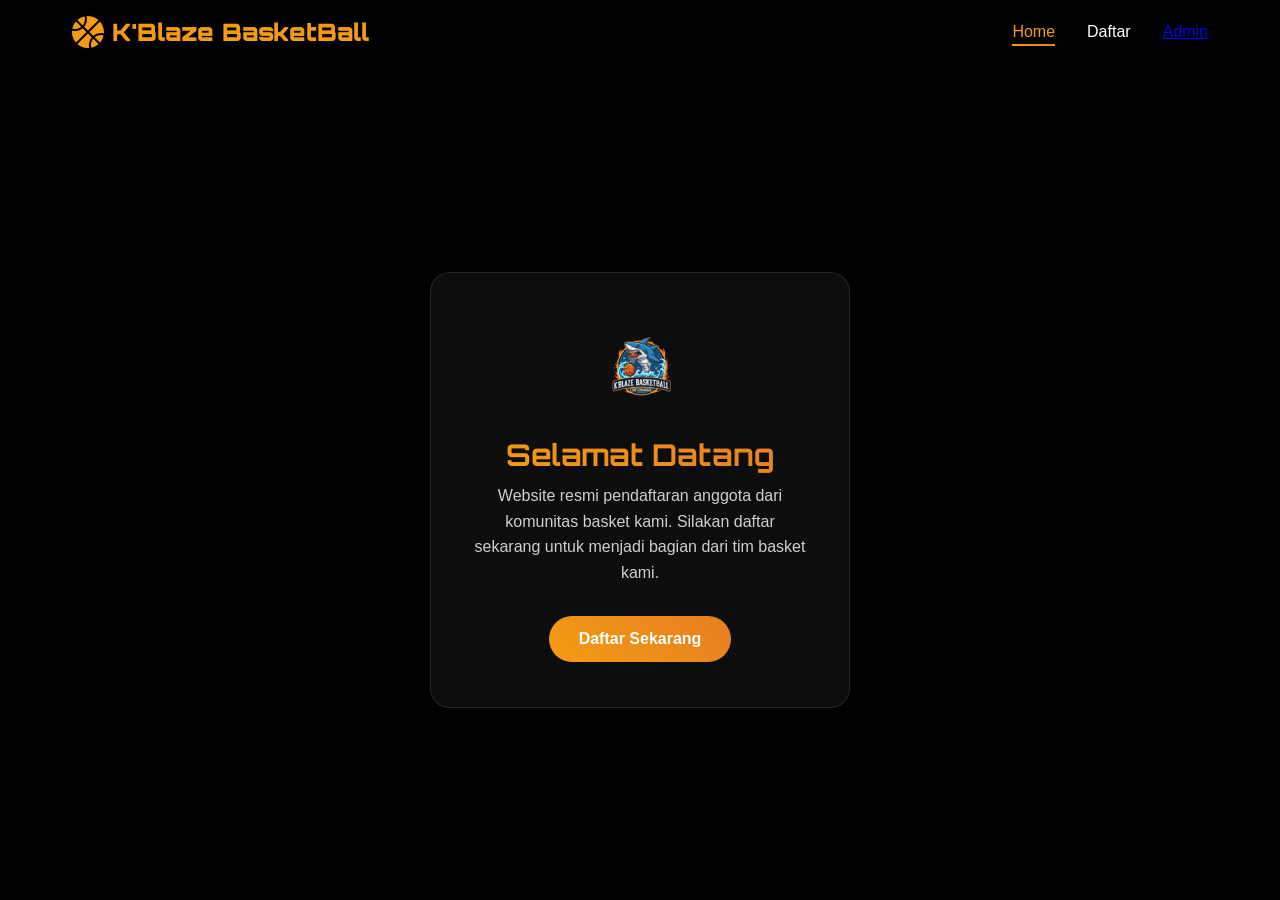
<file: index.html>
<!DOCTYPE html>
<html lang="id">
<head>
<meta charset="UTF-8">
<meta name="viewport" content="width=device-width, initial-scale=1.0">
<title>Basket Registration</title>
<link rel="stylesheet" href="style.css">
<link href="https://fonts.googleapis.com/css2?family=Poppins:wght@300;400;600&family=Orbitron:wght@400;700;900&display=swap" rel="stylesheet">
<link rel="stylesheet" href="https://cdnjs.cloudflare.com/ajax/libs/font-awesome/6.4.0/css/all.min.css">
</head>
<body>

<nav class="navbar">
  <div class="nav-container">
    <div class="logo">
      <i class="fas fa-basketball-ball"></i>
      <span>K'Blaze BasketBall</span>
    </div>
    <div class="nav-menu">
      <a href="index.html" class="nav-link active">Home</a>
      <a href="daftar.html" class="nav-link">Daftar</a>
      <a href="#" onclick="showAdminLogin()">Admin</a>
    </div>
  </div>
</nav>

<section class="panel-home">
  <div class="panel-card">
  <img src="k'blaze-logo.png" class="panel-logo">
  <h1>Selamat Datang</h1>
  <p>Website resmi pendaftaran anggota dari komunitas basket kami. Silakan daftar sekarang untuk menjadi bagian dari tim basket kami.</p>
  <a href="daftar.html" class="btn-daftar">Daftar Sekarang</a>
</div>
</section>

<!-- Admin Modal -->
<div id="adminModal" class="modal">
  <div class="modal-content">
    <span class="close" onclick="closeAdminLogin()">&times;</span>
    <div class="admin-login">
      <h3>Admin Login</h3>
      <form id="adminForm">
        <input type="password" id="adminPassword" placeholder="Masukkan password" required>
        <button type="submit" class="submit-btn">Login</button>
      </form>
    </div>
  </div>
</div>

<!-- Admin Panel -->
<div id="adminPanel" class="modal">
  <div class="modal-content">
    <span class="close" onclick="closeAdminPanel()">&times;</span>
    <div class="container">
      <h2 style="color:#f39c12; text-align:center;">Data Pendaftar</h2>
      <input type="text" id="searchInput" placeholder="Cari Nama..." onkeyup="searchRegistrants()" style="width:100%; padding:10px; margin:10px 0; border-radius:8px; border:none;">
      <table style="width:100%; border-collapse:collapse; color:white;">
        <thead>
          <tr style="border-bottom:1px solid #fff;">
            <th>No</th>
            <th>Nama</th>
            <th>Telepon</th>
            <th>Tanggal</th>
            <th>Aksi</th>
          </tr>
        </thead>
        <tbody id="registrantsTableBody"></tbody>
      </table>
      <button onclick="clearAllData()" style="margin-top:15px; padding:10px 20px; border:none; border-radius:10px; background:#f39c12; color:#fff; cursor:pointer;">Hapus Semua</button>
    </div>
  </div>
</div>

<script src="script.js"></script>
</body>
</html>
</file>
<file: style.css>
* {
    margin: 0;
    padding: 0;
    box-sizing: border-box;
}

body {
    font-family: 'Roboto', sans-serif;
    background: #000;
    color: #fff;
    overflow-x: hidden;
    position: relative;
}

/* Particles Background */
.particles {
    position: fixed;
    top: 0;
    left: 0;
    width: 100%;
    height: 100%;
    pointer-events: none;
    z-index: 1;
}

.particle {
    position: absolute;
    background: linear-gradient(45deg, #ff6b6b, #4ecdc4, #45b7d1, #f9ca24);
    border-radius: 50%;
    animation: float 6s ease-in-out infinite;
}

@keyframes float {
    0%, 100% { transform: translateY(0px) rotate(0deg); opacity: 0.7; }
    50% { transform: translateY(-20px) rotate(180deg); opacity: 1; }
}

/* Navbar */
.navbar {
    position: fixed;
    top: 0;
    width: 100%;
    background: rgba(0, 0, 0, 0.9);
    backdrop-filter: blur(10px);
    z-index: 1000;
    padding: 1rem 0;
    transition: all 0.3s ease;
}

.nav-container {
    max-width: 1200px;
    margin: 0 auto;
    display: flex;
    justify-content: space-between;
    align-items: center;
    padding: 0 2rem;
}

.logo {
    display: flex;
    align-items: center;
    font-family: 'Orbitron', monospace;
    font-size: 1.5rem;
    font-weight: 900;
    color: #f39c12;
}

.logo i {
    font-size: 2rem;
    margin-right: 0.5rem;
    animation: bounce 2s infinite;
}

@keyframes bounce {
    0%, 20%, 50%, 80%, 100% { transform: translateY(0); }
    40% { transform: translateY(-10px); }
    60% { transform: translateY(-5px); }
}

.nav-menu {
    display: flex;
    gap: 2rem;
}

.nav-link {
    color: #fff;
    text-decoration: none;
    font-weight: 500;
    position: relative;
    transition: all 0.3s ease;
}

.nav-link:hover,
.nav-link.active {
    color: #f39c12;
}

.nav-link::after {
    content: '';
    position: absolute;
    bottom: -5px;
    left: 0;
    width: 0;
    height: 2px;
    background: linear-gradient(90deg, #f39c12, #e67e22);
    transition: width 0.3s ease;
}

.nav-link:hover::after,
.nav-link.active::after {
    width: 100%;
}

/* Hero Section */
.hero {
    height: 100vh;
    display: flex;
    align-items: center;
    justify-content: space-between;
    max-width: 1200px;
    margin: 0 auto;
    padding: 0 2rem;
    position: relative;
    z-index: 10;
}

.hero-content {
    flex: 1;
    max-width: 600px;
}

.hero-title {
    font-family: 'Orbitron', monospace;
    font-size: clamp(2.5rem, 5vw, 4rem);
    font-weight: 900;
    margin-bottom: 1.5rem;
    background: linear-gradient(45deg, #f39c12, #e67e22, #d35400);
    -webkit-background-clip: text;
    -webkit-text-fill-color: transparent;
    background-clip: text;
}

.glitch {
    position: relative;
    animation: glitch 2s infinite;
}

@keyframes glitch {
    0% { transform: translate(0); }
    20% { transform: translate(-2px, 2px); }
    40% { transform: translate(-2px, -2px); }
    60% { transform: translate(2px, 2px); }
    80% { transform: translate(2px, -2px); }
    100% { transform: translate(0); }
}

.hero-subtitle {
    font-size: 1.3rem;
    margin-bottom: 2rem;
    opacity: 0.9;
    line-height: 1.6;
}

.cta-button {
    display: inline-flex;
    align-items: center;
    gap: 0.5rem;
    background: linear-gradient(45deg, #f39c12, #e67e22);
    color: #fff;
    padding: 1rem 2rem;
    text-decoration: none;
    border-radius: 50px;
    font-weight: 700;
    font-size: 1.1rem;
    transition: all 0.3s ease;
    box-shadow: 0 10px 30px rgba(243, 156, 18, 0.4);
}

.cta-button:hover {
    transform: translateY(-5px);
    box-shadow: 0 20px 40px rgba(243, 156, 18, 0.6);
}

/* Basketball Animation */
.basket-animation {
    flex: 1;
    display: flex;
    justify-content: center;
    align-items: center;
    position: relative;
}

.basket-ball {
    width: 120px;
    height: 120px;
    background: linear-gradient(45deg, #f39c12, #e67e22, #d35400);
    border-radius: 50%;
    position: relative;
    animation: bounceBall 2s infinite;
    box-shadow: 
        0 0 20px rgba(243, 156, 18, 0.8),
        inset -10px -8px 0px rgba(136, 66, 0, 0.3),
        inset 10px 8px 0px rgba(212, 84, 0, 0.3);
}

@keyframes bounceBall {
    0%, 20%, 50%, 80%, 100% { transform: translateY(0); }
    40% { transform: translateY(-30px); }
    60% { transform: translateY(-15px); }
}

.basket-ring {
    width: 200px;
    height: 20px;
    border: 8px solid #fff;
    border-radius: 100px;
    position: absolute;
    box-shadow: 0 0 30px rgba(255, 255, 255, 0.3);
}

.basket-ring::before {
    content: '';
    position: absolute;
    top: -60px;
    left: 50%;
    transform: translateX(-50%);
    width: 4px;
    height: 60px;
    background: #fff;
    box-shadow: 0 0 20px rgba(255, 255, 255, 0.5);
}

/* Register Section */
.register-section {
    padding: 100px 0;
    background: radial-gradient(circle at center, rgba(243, 156, 18, 0.1) 0%, transparent 70%);
}

.container {
    max-width: 1200px;
    margin: 0 auto;
    padding: 0 2rem;
}

.form-container {
    max-width: 500px;
    margin: 0 auto;
    background: rgba(255, 255, 255, 0.05);
    backdrop-filter: blur(20px);
    border-radius: 20px;
    padding: 3rem;
    box-shadow: 0 20px 60px rgba(0, 0, 0, 0.5);
    border: 1px solid rgba(255, 255, 255, 0.1);
}

.form-header {
    text-align: center;
    margin-bottom: 2rem;
}

.form-header i {
    font-size: 3rem;
    color: #f39c12;
    margin-bottom: 1rem;
    display: block;
}

.form-header h2 {
    font-family: 'Orbitron', monospace;
    font-size: 2rem;
    background: linear-gradient(45deg, #f39c12, #e67e22);
    -webkit-background-clip: text;
    -webkit-text-fill-color: transparent;
}

.input-group {
    position: relative;
    margin-bottom: 2rem;
}

.input-group input {
    width: 100%;
    padding: 1rem 1rem 1rem 3rem;
    background: rgba(255, 255, 255, 0.1);
    border: 1px solid rgba(255, 255, 255, 0.2);
    border-radius: 12px;
    color: #fff;
    font-size: 1rem;
    transition: all 0.3s ease;
}

.input-group input:focus {
    outline: none;
    border-color: #f39c12;
    box-shadow: 0 0 20px rgba(243, 156, 18, 0.3);
    background: rgba(255, 255, 255, 0.15);
}

.input-group label {
    position: absolute;
    left: 3rem;
    top: 1rem;
    color: rgba(255, 255, 255, 0.7);
    pointer-events: none;
    transition: all 0.3s ease;
    font-size: 0.9rem;
}

.input-group input:focus + label,
.input-group input:valid + label {
    top: -0.5rem;
    left: 1rem;
    font-size: 0.75rem;
    color: #f39c12;
    background: #000;
    padding: 0 0.5rem;
}

.input-group i {
    position: absolute;
    left: 1rem;
    top: 50%;
    transform: translateY(-50%);
    color: #f39c12;
    font-size: 1.2rem;
}

.submit-btn {
    width: 100%;
    padding: 1.2rem;
    background: linear-gradient(45deg, #f39c12, #e67e22);
    border: none;
    border-radius: 12px;
    color: #fff;
    font-size: 1.1rem;
    font-weight: 700;
    cursor: pointer;
    transition: all 0.3s ease;
    display: flex;
    align-items: center;
    justify-content: center;
    gap: 0.5rem;
}

.submit-btn:hover {
    transform: translateY(-2px);
    box-shadow: 0 15px 35px rgba(243, 156, 18, 0.5);
}

.success-message {
    text-align: center;
    padding: 2rem;
    background: linear-gradient(45deg, #27ae60, #2ecc71);
    border-radius: 12px;
    margin-top: 1rem;
}

.success-message i {
    font-size: 3rem;
    margin-bottom: 1rem;
}

/* Modal Styles */
.modal {
    display: none;
    position: fixed;
    z-index: 2000;
    left: 0;
    top: 0;
    width: 100%;
    height: 100%;
    background: rgba(0, 0, 0, 0.8);
    backdrop-filter: blur(10px);
}

.modal-content {
    background: rgba(0, 0, 0, 0.95);
    margin: 5% auto;
    padding: 0;
    border-radius: 20px;
    width: 90%;
    max-width: 800px;
    max-height: 90vh;
    overflow-y: auto;
    position: relative;
    box-shadow: 0 30px 80px rgba(0, 0, 0, 0.8);
}

.close {
    position: absolute;
    right: 2rem;
    top: 2rem;
    color: #fff;
    font-size: 2.5rem;
    font-weight: bold;
    cursor: pointer;
    z-index: 10;
    transition: all 0.3s ease;
}

.close:hover {
    color: #f39c12;
    transform: rotate(90deg);
}

/* Admin Login */
.admin-login {
    padding: 4rem 3rem;
    text-align: center;
    max-width: 400px;
    margin: 0 auto;
}

.admin-login h3 {
    margin-bottom: 2rem;
    color: #f39c12;
}

.admin-login input {
    width: 100%;
    padding: 1.2rem;
    margin-bottom: 1.5rem;
    background: rgba(255, 255, 255, 0.1);
    border: 1px solid rgba(255, 255, 255, 0.2);
    border-radius: 12px;
    color: #fff;
    font-size: 1rem;
}

.admin-login input::placeholder {
    color: rgba(255,255,255,0.6);
}
  

.panel-card h1{
font-family:'Orbitron', monospace;
margin-bottom:15px;
font-size:2rem;
background:linear-gradient(45deg,#f39c12,#e67e22);
-webkit-background-clip:text;
-webkit-text-fill-color:transparent;
}

.panel-card p{
opacity:0.8;
margin-bottom:25px;
line-height:1.6;
}

.btn-daftar:hover{
transform:translateY(-3px);
box-shadow:0 10px 30px rgba(243,156,18,0.6);
}
  

.panel-card h1{
font-size:28px;
margin-bottom:10px;
}

.panel-card p{
margin-bottom:25px;
opacity:0.8;
}

  /* ===== PANEL HOME ===== */

.panel-home{
height:100vh;
display:flex;
justify-content:center;
align-items:center;
padding-top:80px;
}

.panel-card{
width:420px;
padding:45px 40px;
text-align:center;
background:rgba(255,255,255,0.05);
border-radius:20px;
backdrop-filter:blur(20px);
border:1px solid rgba(255,255,255,0.1);
box-shadow:0 20px 60px rgba(0,0,0,0.6);
transition:0.3s;
}

.panel-card:hover{
transform:translateY(-5px);
box-shadow:0 30px 80px rgba(0,0,0,0.8);
}

.panel-logo{
width:90px;
margin-bottom:20px;
}

.panel-card h1{
font-size:30px;
margin-bottom:10px;
font-family:'Orbitron', sans-serif;
background:linear-gradient(45deg,#f39c12,#e67e22);
-webkit-background-clip:text;
-webkit-text-fill-color:transparent;
}

.panel-card p{
opacity:0.8;
margin-bottom:30px;
line-height:1.6;
}

.btn-daftar{
display:inline-block;
padding:14px 30px;
border-radius:30px;
background:linear-gradient(45deg,#f39c12,#e67e22);
color:white;
text-decoration:none;
font-weight:600;
transition:0.3s;
}

.btn-daftar:hover{
transform:translateY(-3px);
box-shadow:0 10px 30px rgba(243,156,18,0.6);
}
</file>
